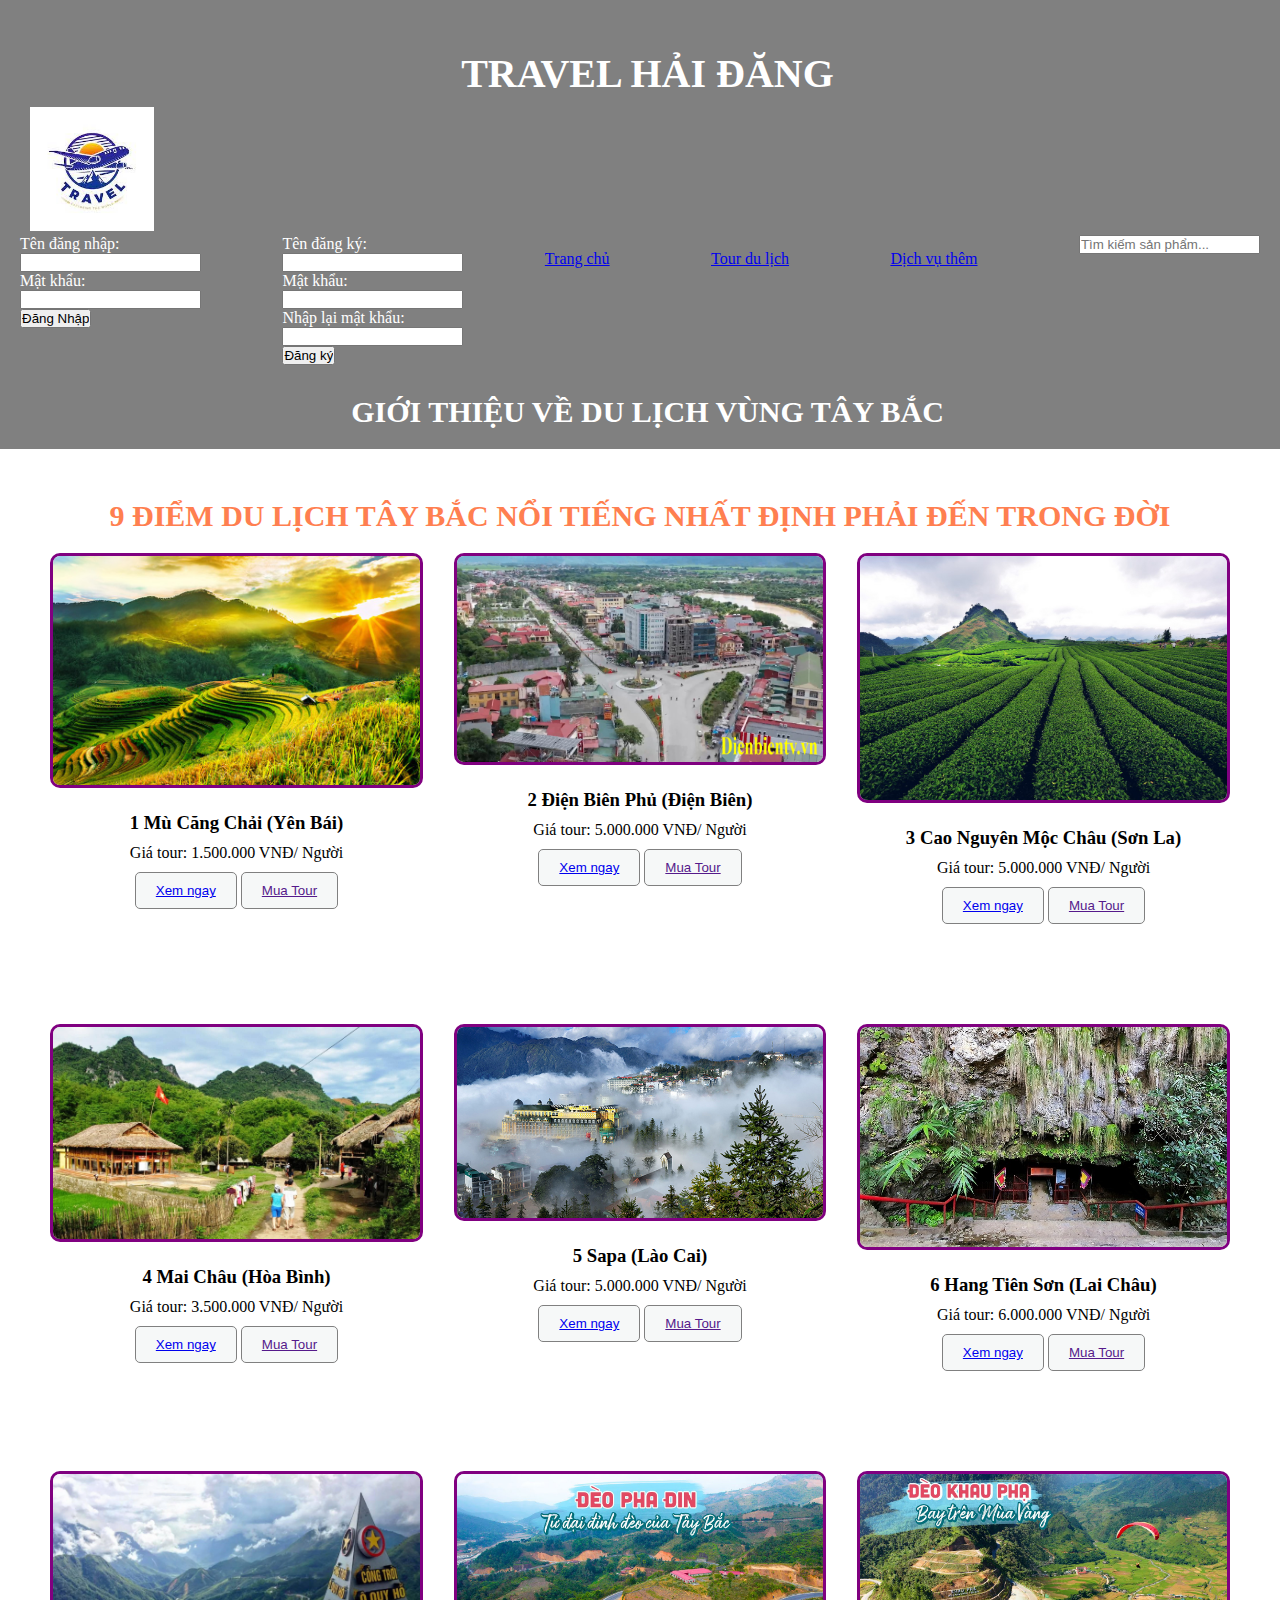
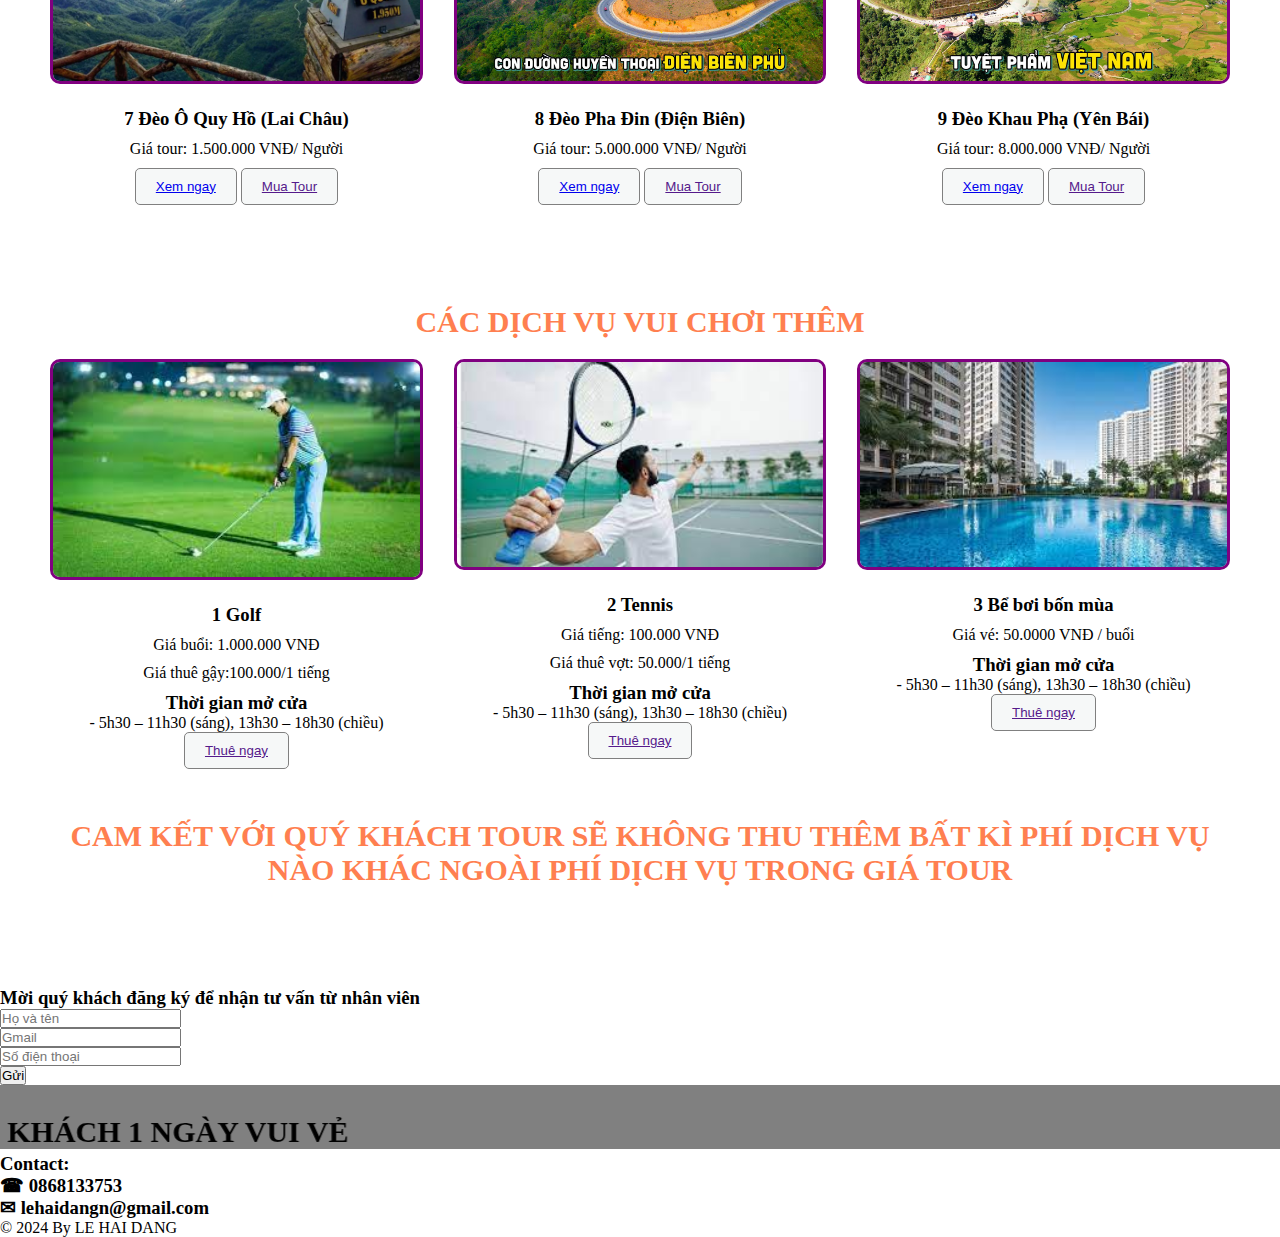
<file: index.html>
<!DOCTYPE html>
<html lang="en">
<head>
    <meta charset="UTF-8">
    <meta name="viewport" content="width=device-width, initial-scale=1.0">
    <meta name="keywords" content="Đại Học Đại Nam,it">
    <meta name="description" content="khoa cntt - Đại Học Đại Nam">
    <meta name="author" content="Lê Hải Đăng">
    <title>Giới thiệu về Du lịch vùng Tây Bắc</title>
    <link rel="stylesheet" href="btl.css">
</head>
<body>
    <header>
        <h1>Travel Hải Đăng</h1>
        <div id="logo">
            <img src="anh/logo travel.jpg">
        </div>
        <nav>
            <ul>
                <form action="" method="get">
                    <label for="name">Tên đăng nhập:</label><br>
                    <input id="name" name="name" type="text" value=""><br>
                    <label>Mật khẩu:</label><br>
                    <input name="pass" type="password" value=""><br>
                    <input type="submit" name="submit" value="Đăng Nhập" />
                    </form>
                    <form action="" method="get">
                    <label for="name">Tên đăng ký:</label><br>
                    <input id="name" name="name" type="text" value=""><br>
                    <label>Mật khẩu:</label><br>
                    <input name="pass" type="password" value=""><br>
                    <label>Nhập lại mật khẩu:</label><br>
                    <input name="pass" type="password" value=""><br>
                    <input type="submit" name="submit" value="Đăng ký" />
                    </form>
                <li><a href="#">Trang chủ</a></li>
                <li><a href="#">Tour du lịch</a></li>
                <li><a href="#">Dịch vụ thêm</a></li>
                <form>
                    <input type="text" name="search" placeholder="Tìm kiếm sản phẩm..." />
                    
                </form>
                
            </ul>
        </nav>
        
        <h2>Giới thiệu về Du lịch vùng Tây Bắc</h2>
        
    </header>   
    <main>
       <section class="section">
        <h2>9 Điểm du lịch Tây Bắc nổi tiếng nhất định phải đến trong đời</h2>
            <div class="products">
                <div class="product">
                    <img src="anh/mucang.jpg" alt=" Mù Căng Chải (Yên Bái)">
                    <h3>1 Mù Căng Chải (Yên Bái)</h3>
                    <p>Giá tour: 1.500.000 VNĐ/ Người</p>
                    <button><a href="mucangchai.html">Xem ngay</a></button>
                    <button><a href="">Mua Tour</a></button>
                </div>
                <div class="product">
                    <img src="anh/dienbien2.jpg" alt="Điện Biên Phủ (Điện Biên)">
                    <h3>2 Điện Biên Phủ (Điện Biên)</h3>
                    <p>Giá tour: 5.000.000 VNĐ/ Người</p>
                    <button><a href="dienbienphu.html">Xem ngay</a></button>
                    <button><a href="">Mua Tour</a></button>
                </div>
                <div class="product">
                    <img src="anh/MC.jpg" alt="Cao Nguyên Mộc Châu (Sơn La)">
                    <h3>3 Cao Nguyên Mộc Châu (Sơn La)</h3>
                    <p>Giá tour: 5.000.000 VNĐ/ Người</p>
                    <button><a href="caonguyenmocchau.html">Xem ngay</a></button>
                    <button><a href="">Mua Tour</a></button>
                </div>
            </div>
        </section>
        <section class="section">
            <div class="products">
                <div class="product">
                    <img src="anh/HB.jpg" alt=" Mai Châu (Hòa Bình)">
                    <h3>4 Mai Châu (Hòa Bình)</h3>
                    <p>Giá tour: 3.500.000 VNĐ/ Người</p>
                    <button><a href="maichau.html">Xem ngay</a></button>
                    <button><a href="">Mua Tour</a></button>
                </div>
                <div class="product">
                    <img src="anh/sapa2.jpg" alt="Sapa (Lào Cai)">
                    <h3>5 Sapa (Lào Cai)</h3>
                    <p>Giá tour: 5.000.000 VNĐ/ Người</p>
                    <button><a href="sapa.html">Xem ngay</a></button>
                    <button><a href="">Mua Tour</a></button>
                </div>
                <div class="product">
                    <img src="anh/hangtien.jpg" alt="Hang Tiên Sơn (Lai Châu)">
                    <h3>6 Hang Tiên Sơn (Lai Châu)</h3>
                    <p>Giá tour: 6.000.000 VNĐ/ Người</p>
                    <button><a href="hangtienson.html">Xem ngay</a></button>
                    <button><a href="">Mua Tour</a></button>
                </div>
            </div>
        </section>
        <section class="section">
            <div class="products">
                <div class="product">
                    <img src="anh/oquy.webp" alt="Đèo Ô Quy Hồ (Lai Châu)">
                    <h3>7 Đèo Ô Quy Hồ (Lai Châu)</h3>
                    <p>Giá tour: 1.500.000 VNĐ/ Người</p>
                    <button><a href="deooquyho.html">Xem ngay</a></button>
                    <button><a href="">Mua Tour</a></button>
                </div>
                <div class="product">
                    <img src="anh/phadin2.jpg" alt="Đèo Pha Đin (Điện Biên)">
                    <h3>8 Đèo Pha Đin (Điện Biên)</h3>
                    <p>Giá tour: 5.000.000 VNĐ/ Người</p>
                    <button><a href="deophadin.html">Xem ngay</a></button>
                    <button><a href="">Mua Tour</a></button>
                </div>
                <div class="product">
                    <img src="anh/khaupha.jpg" alt="Đèo Khau Phạ (Yên Bái)">
                    <h3>9 Đèo Khau Phạ (Yên Bái)</h3>
                    <p>Giá tour: 8.000.000 VNĐ/ Người</p>
                    <button><a href="deokhaupha.html">Xem ngay</a></button> 
                    <button><a href="">Mua Tour</a></button>
                </div>
            </div>
        </section>
        <section class="section">
            <h2>Các dịch vụ vui chơi thêm</h2>
                <div class="products">
                    <div class="product">
                        <img src="anh/golf.jpg" alt=" Golf">
                        <h3>1 Golf</h3>
                        <p>Giá buổi: 1.000.000 VNĐ</p>
                        <p>Giá thuê gậy:100.000/1 tiếng</p>
                        <h3>Thời gian mở cửa</h3>
                        - 5h30 – 11h30 (sáng), 13h30 – 18h30 (chiều)<br>
                        <button><a href="">Thuê ngay</a></button>
                    </div>
                    <div class="product">
                        <img src="anh/tenis2.jpg" alt="tennis">
                        <h3>2 Tennis</h3>
                        <p>Giá tiếng: 100.000 VNĐ</p>
                        <p>Giá thuê vợt: 50.000/1 tiếng</p>
                        <h3>Thời gian mở cửa</h3>
                        - 5h30 – 11h30 (sáng), 13h30 – 18h30 (chiều)<br>
                        <button><a href="">Thuê ngay</a></button>
                    </div>
                    <div class="product">
                        <img src="anh/be.jpg" alt="bể bơi">
                        <h3>3 Bể bơi bốn mùa</h3>
                        <p>Giá vé: 50.0000 VNĐ / buổi</p>
                        <h3>Thời gian mở cửa</h3>
                        - 5h30 – 11h30 (sáng), 13h30 – 18h30 (chiều)<br>
                        <button><a href="">Thuê ngay</a></button>
                    </div>
                </div>
                <h2>Cam kết với quý khách tour sẽ không thu thêm bất kì phí dịch vụ nào khác ngoài phí dịch vụ trong giá tour</h2>
            </section>
    </main>
    
    <footer>
        <h3>Mời quý khách đăng ký để nhận tư vấn từ nhân viên</h3>
    <input type="text" placeholder="Họ và tên"><br>
    <input type="email" placeholder="Gmail"><br>
    <input type="text" placeholder="Số điện thoại"><br>
    <input type="submit" name="submit" value="Gửi" /><br>
        <marquee behavior="scroll" DIRECTION="right" bgcolor="#808080">
            <h2 align="center">Xin chào, chúc quý khách 1 ngày vui vẻ</h2>
        </marquee>
        <h3>Contact:</h3>
       <h3>&#9742;	0868133753</h3>
       <h3>&#9993; lehaidangn@gmail.com</h3>

        &copy; 2024 By LE HAI DANG
    </footer>
   
</body>
</html>
</file>
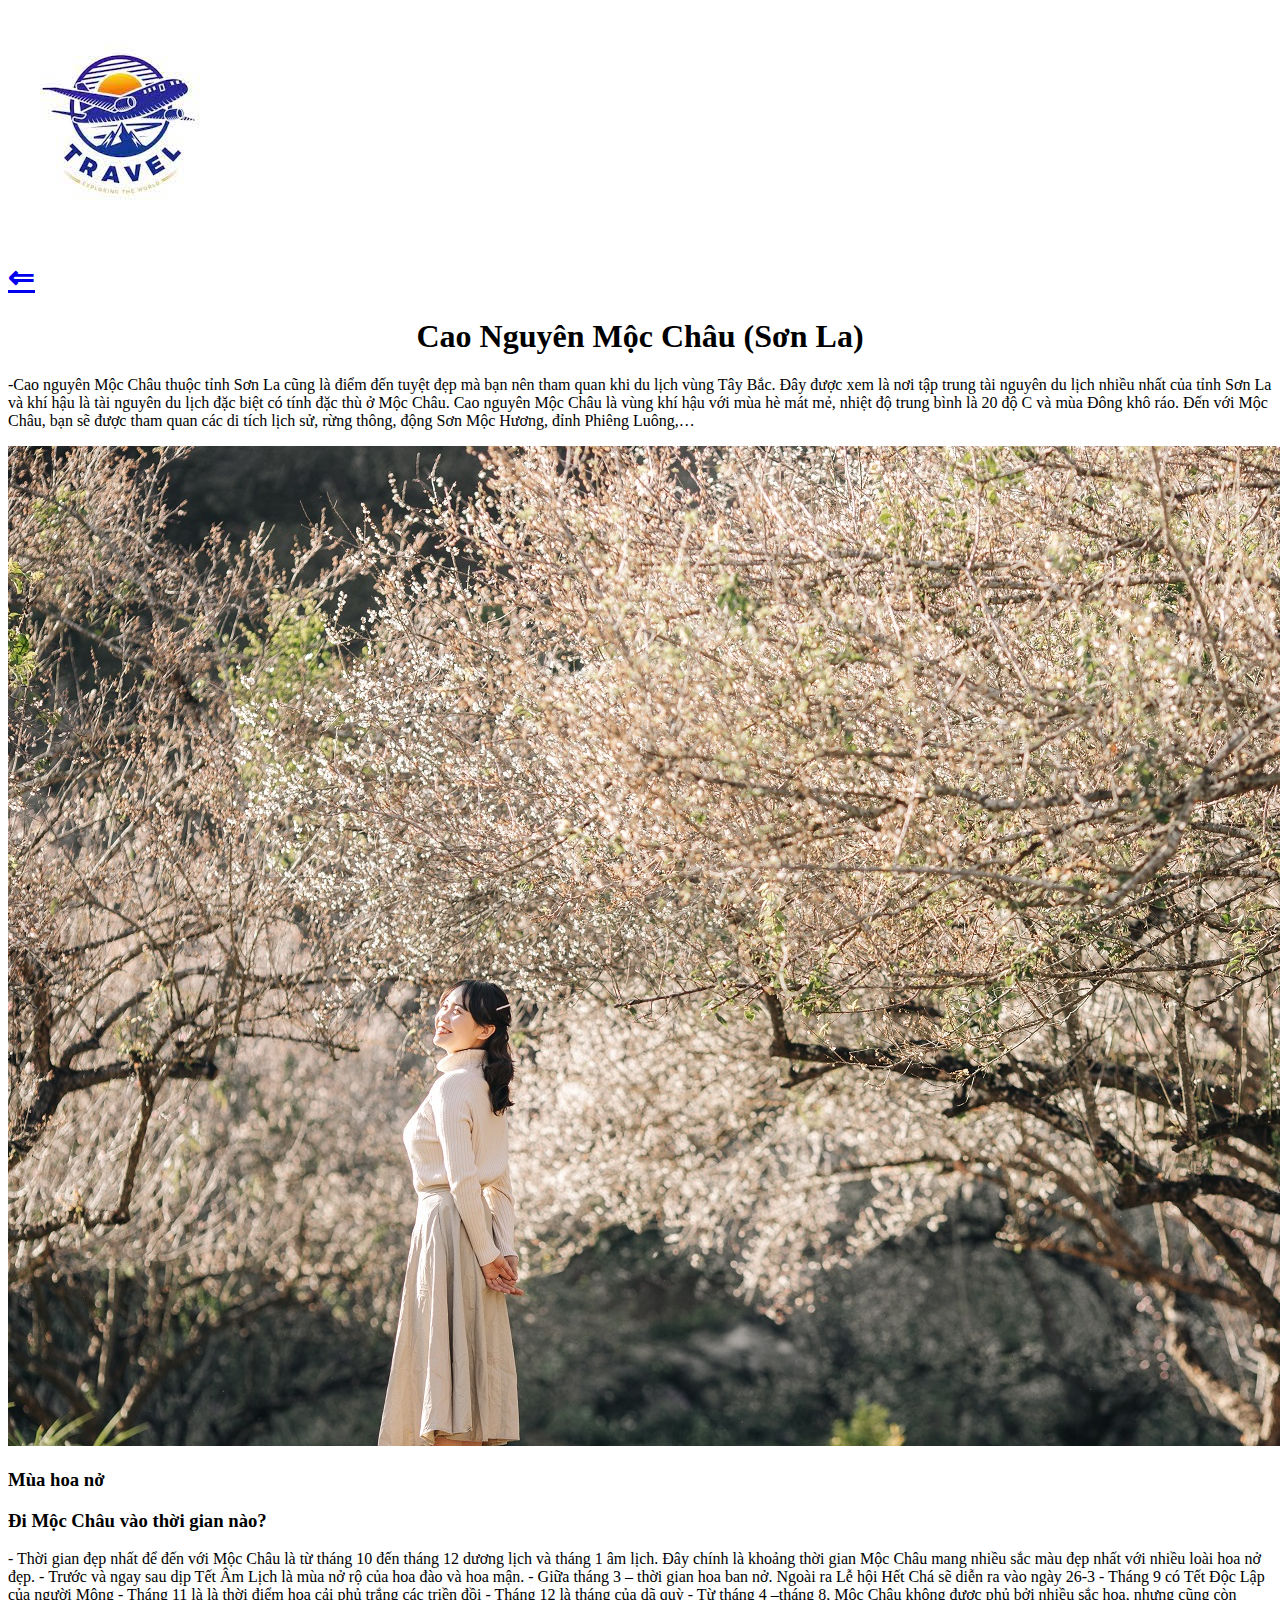
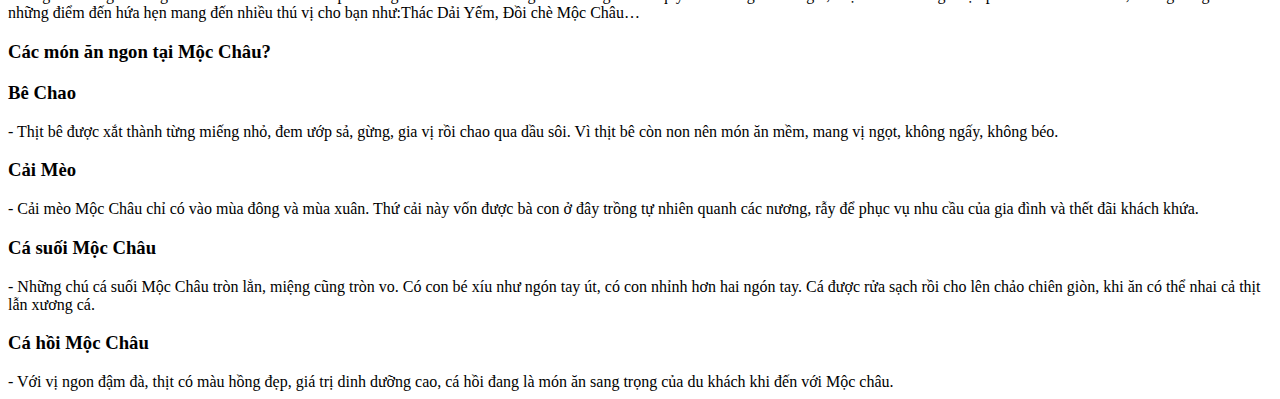
<file: caonguyenmocchau.html>
<!DOCTYPE html>
<html lang="en">

<head>
    <meta charset="UTF-8">
    <meta name="viewport" content="width=device-width, initial-scale=1.0">
    <title>Cao Nguyên Mộc Châu (Sơn La)</title>
    
</head>

<body>
    <img src="anh/logo travel.jpg">
    <a href="BTL.html">
        <h1>&#8656;</h1>
    </a>
    <h1 align="center">Cao Nguyên Mộc Châu (Sơn La)</h1>
    <p>-Cao nguyên Mộc Châu thuộc tỉnh Sơn La cũng là điểm đến tuyệt đẹp mà bạn nên tham quan khi du lịch vùng Tây Bắc.
        Đây được xem là nơi tập trung tài nguyên du lịch nhiều nhất của tỉnh Sơn La và khí hậu là tài nguyên du lịch đặc
        biệt có tính đặc thù ở Mộc Châu.

        Cao nguyên Mộc Châu là vùng khí hậu với mùa hè mát mẻ, nhiệt độ trung bình là 20 độ C và mùa Đông khô ráo. Đến
        với Mộc Châu, bạn sẽ được tham quan các di tích lịch sử, rừng thông, động Sơn Mộc Hương, đỉnh Phiêng Luông,…
    </p>
    <img src="anh/hoa3.jpg" >
    <h3>Mùa hoa nở</h3>
    <h3>Đi Mộc Châu vào thời gian nào?</h3>
    - Thời gian đẹp nhất để đến với Mộc Châu là từ tháng 10 đến tháng 12 dương lịch và tháng 1 âm lịch. Đây chính là
    khoảng thời gian Mộc Châu mang nhiều sắc màu đẹp nhất với nhiều loài hoa nở đẹp.
    - Trước và ngay sau dịp Tết Âm Lịch là mùa nở rộ của hoa đào và hoa mận.
    - Giữa tháng 3 – thời gian hoa ban nở. Ngoài ra Lễ hội Hết Chá sẽ diễn ra vào ngày 26-3
    - Tháng 9 có Tết Độc Lập của người Mông
    - Tháng 11 là là thời điểm hoa cải phủ trắng các triền đồi
    - Tháng 12 là tháng của dã quỳ
    - Từ tháng 4 –tháng 8, Mộc Châu không được phủ bởi nhiều sắc hoa, nhưng cũng còn những điểm đến hứa hẹn mang đến nhiều thú vị cho bạn như:Thác Dải Yếm, Đồi chè Mộc Châu…
    <h3>Các món ăn ngon tại Mộc Châu?</h3>
    <h3>Bê Chao</h3>
    - Thịt bê được xắt thành từng miếng nhỏ, đem ướp sả, gừng, gia vị rồi chao qua dầu sôi. Vì thịt bê còn non nên món ăn mềm, mang vị ngọt, không ngấy, không béo.
    <h3>Cải Mèo</h3>
    - Cải mèo Mộc Châu chỉ có vào mùa đông và mùa xuân. Thứ cải này vốn được bà con ở đây trồng tự nhiên quanh các nương, rẫy để phục vụ nhu cầu của gia đình và thết đãi khách khứa.
    <h3>Cá suối Mộc Châu</h3>
    - Những chú cá suối Mộc Châu tròn lẳn, miệng cũng tròn vo. Có con bé xíu như ngón tay út, có con nhỉnh hơn hai ngón tay. Cá được rửa sạch rồi cho lên chảo chiên giòn, khi ăn có thể nhai cả thịt lẫn xương cá.
    <h3>Cá hồi Mộc Châu</h3>
    - Với vị ngon đậm đà, thịt có màu hồng đẹp, giá trị dinh dưỡng cao, cá hồi đang là món ăn sang trọng của du khách khi đến với Mộc châu.


</body>


</html>
</file>
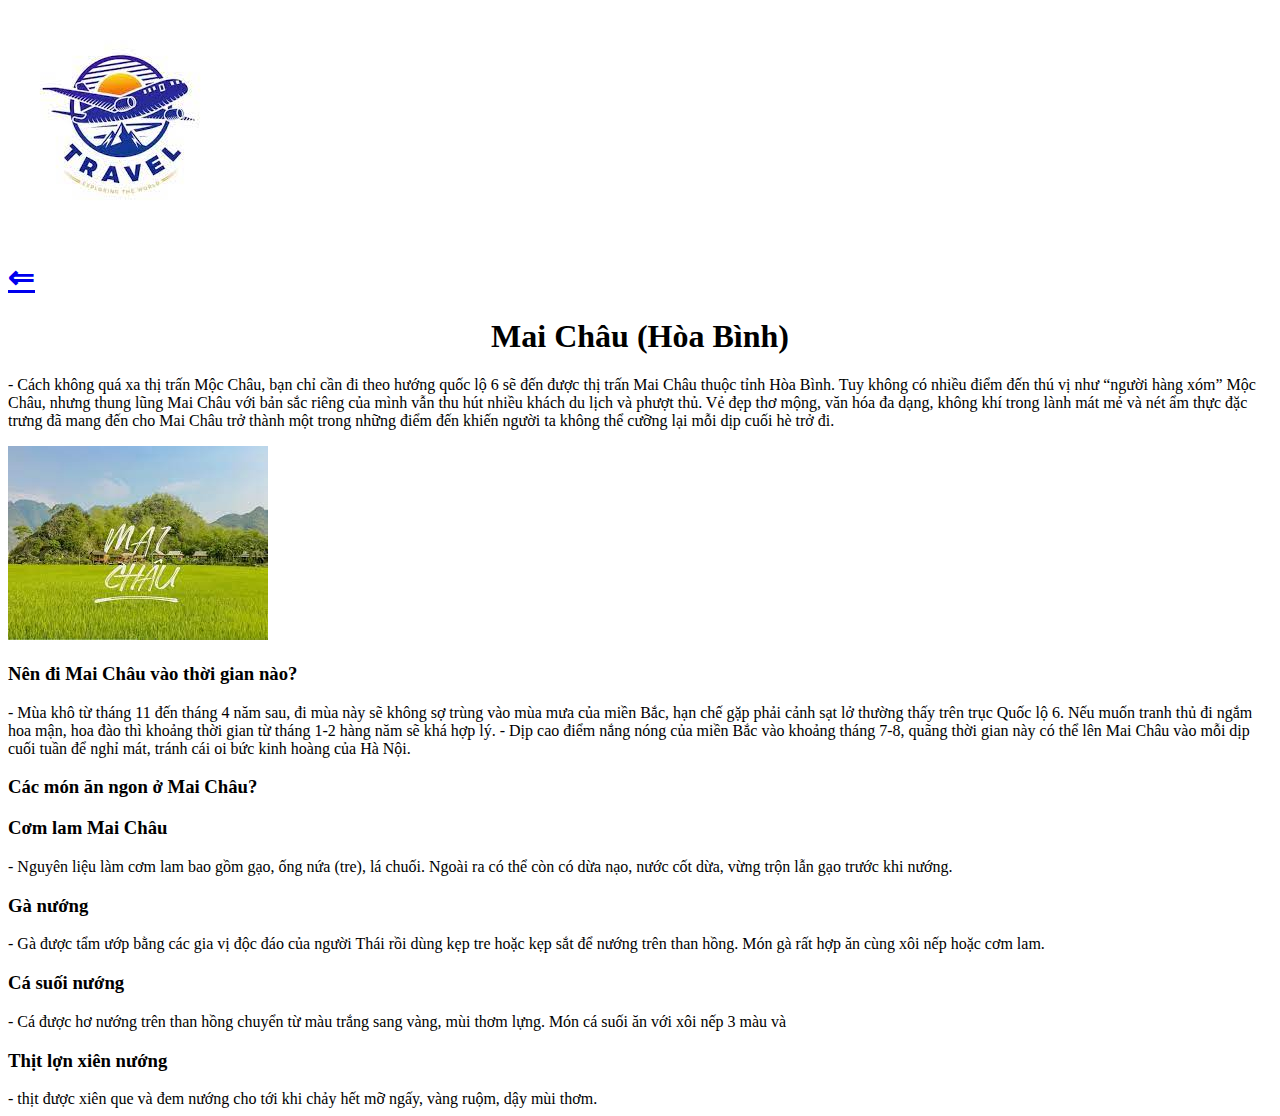
<file: maichau.html>
<!DOCTYPE html>
<html lang="en">

<head>
    <meta charset="UTF-8">
    <meta name="viewport" content="width=device-width, initial-scale=1.0">
    <title>Mai Châu (Hòa Bình)</title>
</head>

<body>
    <img src="anh/logo travel.jpg">
    <a href="BTL.html">
        <h1>&#8656;</h1>
    </a>
    <h1 align="center">Mai Châu (Hòa Bình)</h1>
    <p>- Cách không quá xa thị trấn Mộc Châu, bạn chỉ cần đi theo hướng quốc lộ 6 sẽ đến được thị trấn Mai Châu thuộc
        tỉnh Hòa Bình.

        Tuy không có nhiều điểm đến thú vị như “người hàng xóm” Mộc Châu, nhưng thung lũng Mai Châu với bản sắc riêng
        của mình vẫn thu hút nhiều khách du lịch và phượt thủ. Vẻ đẹp thơ mộng, văn hóa đa dạng, không khí trong lành
        mát mẻ và nét ẩm thực đặc trưng đã mang đến cho Mai Châu trở thành một trong những điểm đến khiến người ta không
        thể cưỡng lại mỗi dịp cuối hè trở đi.</p>
    <img src="anh/maichua3.jpg">
    <h3>Nên đi Mai Châu vào thời gian nào?</h3>
    - Mùa khô từ tháng 11 đến tháng 4 năm sau, đi mùa này sẽ không sợ trùng vào mùa mưa của miền Bắc, hạn chế gặp phải
    cảnh sạt lở thường thấy trên trục Quốc lộ 6. Nếu muốn tranh thủ đi ngắm hoa mận, hoa đào thì khoảng thời gian từ
    tháng 1-2 hàng năm sẽ khá hợp lý.
    - Dịp cao điểm nắng nóng của miền Bắc vào khoảng tháng 7-8, quãng thời gian này có thể lên Mai Châu vào mỗi dịp cuối
    tuần để nghỉ mát, tránh cái oi bức kinh hoàng của Hà Nội.
    <h3>Các món ăn ngon ở Mai Châu?</h3>
    <h3>Cơm lam Mai Châu </h3>
    - Nguyên liệu làm cơm lam bao gồm gạo, ống nứa (tre), lá chuối. Ngoài ra có thể còn có dừa nạo, nước cốt dừa, vừng
    trộn lẫn gạo trước khi nướng.
    <h3>Gà nướng</h3>
    - Gà được tẩm ướp bằng các gia vị độc đáo của người Thái rồi dùng kẹp tre hoặc kẹp sắt để nướng trên than hồng. Món
    gà rất hợp ăn cùng xôi nếp hoặc cơm lam.
    <h3>Cá suối nướng</h3>
    - Cá được hơ nướng trên than hồng chuyển từ màu trắng sang vàng, mùi thơm lựng. Món cá suối ăn với xôi nếp 3 màu và
    <h3>Thịt lợn xiên nướng </h3>
    - thịt được xiên que và đem nướng cho tới khi chảy hết mỡ ngấy, vàng ruộm, dậy mùi thơm.





</body>

</html>
</file>
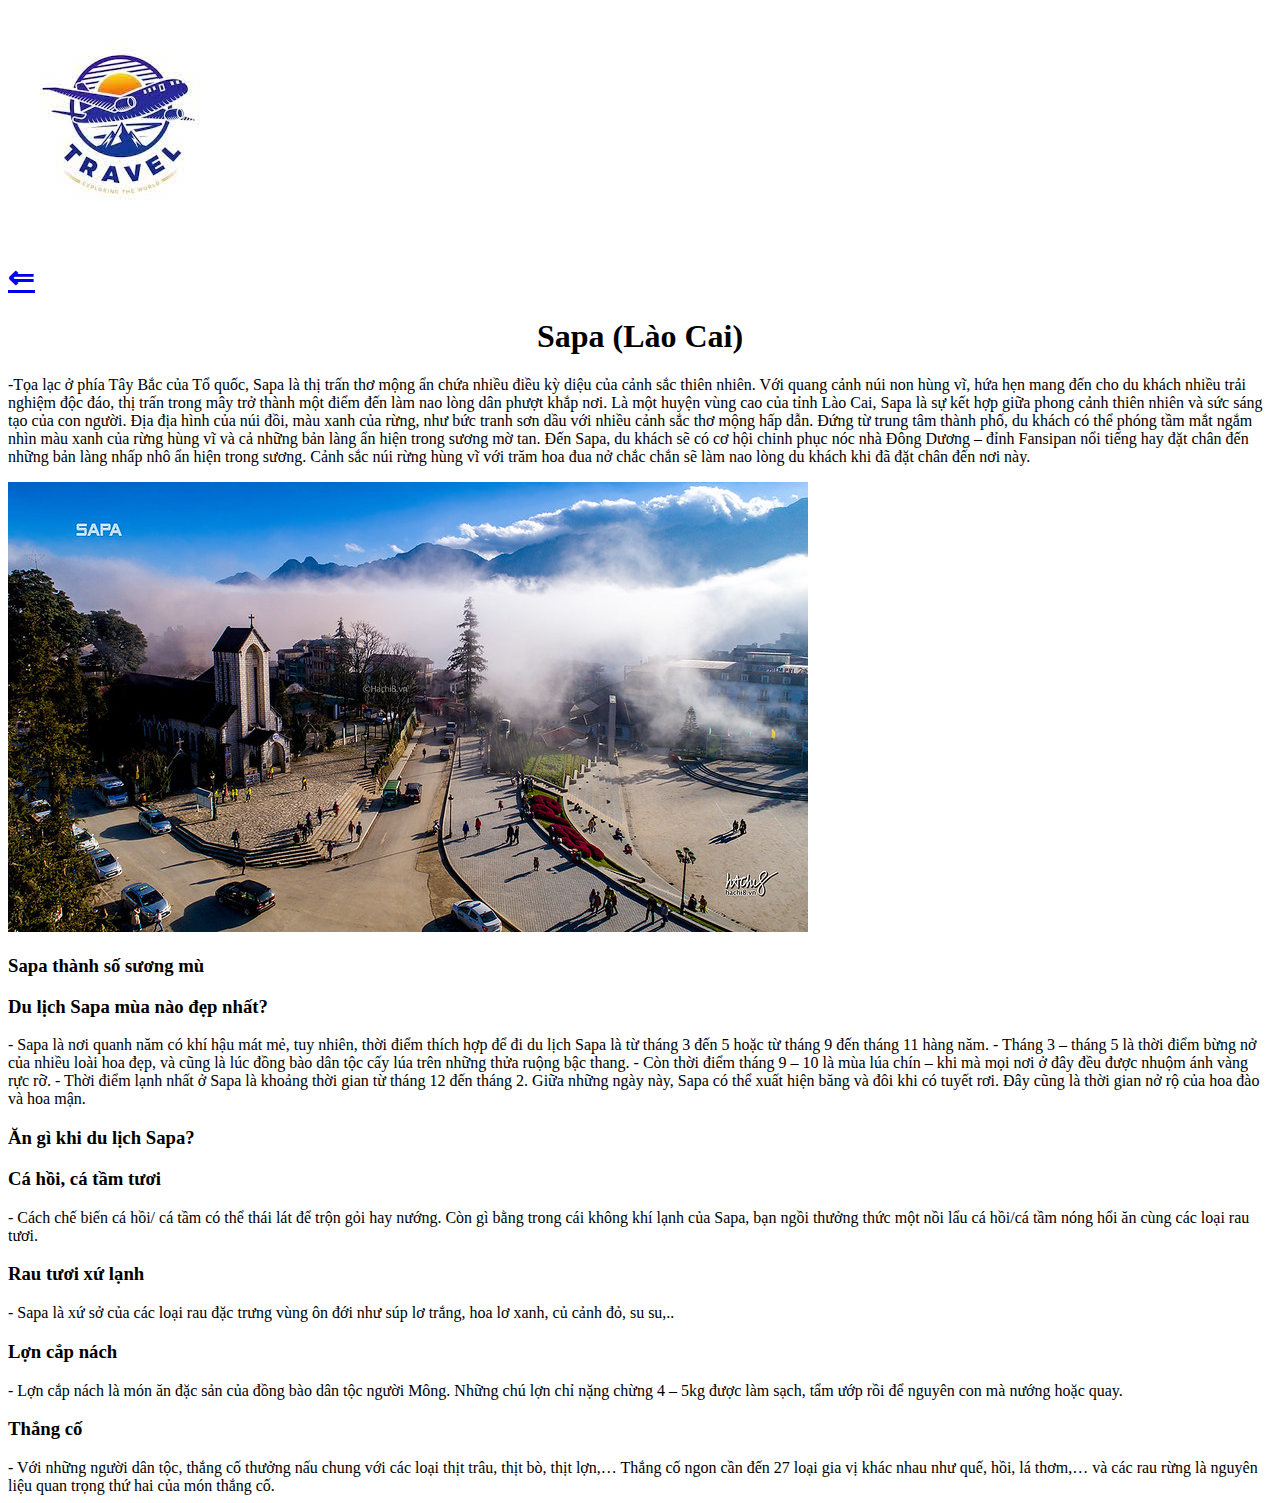
<file: sapa.html>
<!DOCTYPE html>
<html lang="en">

<head>
    <meta charset="UTF-8">
    <meta name="viewport" content="width=device-width, initial-scale=1.0">
    <title>Sapa (Lào Cai)</title>
</head>

<body>
    <img src="anh/logo travel.jpg">
    <a href="BTL.html">
        <h1>&#8656;</h1>
    </a>
    <h1 align="center">Sapa (Lào Cai)</h1>
    <p>-Tọa lạc ở phía Tây Bắc của Tổ quốc, Sapa là thị trấn thơ mộng ẩn chứa nhiều điều kỳ diệu của cảnh sắc thiên
        nhiên. Với quang cảnh núi non hùng vĩ, hứa hẹn mang đến cho du khách nhiều trải nghiệm độc đáo, thị trấn trong
        mây trở thành một điểm đến làm nao lòng dân phượt khắp nơi.

        Là một huyện vùng cao của tỉnh Lào Cai, Sapa là sự kết hợp giữa phong cảnh thiên nhiên và sức sáng tạo của con
        người. Địa địa hình của núi đồi, màu xanh của rừng, như bức tranh sơn dầu với nhiều cảnh sắc thơ mộng hấp dẫn.
        Đứng từ trung tâm thành phố, du khách có thể phóng tầm mắt ngắm nhìn màu xanh của rừng hùng vĩ và cả những bản
        làng ẩn hiện trong sương mờ tan.

        Đến Sapa, du khách sẽ có cơ hội chinh phục nóc nhà Đông Dương – đỉnh Fansipan nổi tiếng hay đặt chân đến những
        bản làng nhấp nhô ẩn hiện trong sương. Cảnh sắc núi rừng hùng vĩ với trăm hoa đua nở chắc chắn sẽ làm nao lòng
        du khách khi đã đặt chân đến nơi này.</p>
    <img src="anh/sa.jpg" >
    <h3>Sapa thành số sương mù</h3>
    <h3>Du lịch Sapa mùa nào đẹp nhất?</h3>
    - Sapa là nơi quanh năm có khí hậu mát mẻ, tuy nhiên, thời điểm thích hợp để đi du lịch Sapa là từ tháng 3 đến 5
    hoặc
    từ tháng 9 đến tháng 11 hàng năm.

    - Tháng 3 – tháng 5 là thời điểm bừng nở của nhiều loài hoa đẹp, và cũng là lúc đồng bào dân tộc cấy lúa trên những
    thửa ruộng bậc thang.
    - Còn thời điểm tháng 9 – 10 là mùa lúa chín – khi mà mọi nơi ở đây đều được nhuộm ánh vàng rực rỡ.
    - Thời điểm lạnh nhất ở Sapa là khoảng thời gian từ tháng 12 đến tháng 2. Giữa những ngày này, Sapa có thể xuất hiện
    băng và đôi khi có tuyết rơi. Đây cũng là thời gian nở rộ của hoa đào và hoa mận.
    <h3>Ăn gì khi du lịch Sapa?</h3>
    <h3>Cá hồi, cá tầm tươi</h3>
    - Cách chế biến cá hồi/ cá tầm có thể thái lát để trộn gỏi hay nướng. Còn gì bằng trong cái không khí lạnh của Sapa,
    bạn ngồi thưởng thức một nồi lẩu cá hồi/cá tầm nóng hổi ăn cùng các loại rau tươi.
    <h3>Rau tươi xứ lạnh</h3>
    - Sapa là xứ sở của các loại rau đặc trưng vùng ôn đới như súp lơ trắng, hoa lơ xanh, củ cảnh đỏ, su su,..
    <h3>Lợn cắp nách</h3>
    - Lợn cắp nách là món ăn đặc sản của đồng bào dân tộc người Mông. Những chú lợn chỉ nặng chừng 4 – 5kg được làm
    sạch, tẩm ướp rồi để nguyên con mà nướng hoặc quay.
    <h3>Thắng cố</h3>
    - Với những người dân tộc, thắng cố thưởng nấu chung với các loại thịt trâu, thịt bò, thịt lợn,… Thắng cố ngon cần
    đến 27 loại gia vị khác nhau như quế, hồi, lá thơm,… và các rau rừng là nguyên liệu quan trọng thứ hai của món thắng
    cố.


</body>

</html>
</file>
<file: btl.css>
*{
    margin: 0;
    padding: 0;
    box-sizing: border-box;
}
#logo img{
    width: 10%;
    height: auto;
    margin-top: 10px;
    margin-left: 10px;
}
header{
    background-color:gray;
    color: white;
    padding: 20px;
}
h1{
    text-transform: uppercase;
    font-size: 40px;
    text-align: center;
    margin-top: 30px;
    margin-left: 15px;
    margin-right: 0px;
}
h2{
    text-transform: uppercase;
    font-size: 30px;
    text-align: center;
    margin-top: 30px;
    margin-left: 15px;
    margin-right: 0px;
}
nav ul{
    list-style: none;
    display: flex;
    justify-content: space-between;
}
nav li{
    margin-right: 20px;
    margin-top: 15px;
}
nav li:hover{
    background-color:white;
    padding: 5px;
    border-radius: 5px;
    
}
main{
    padding: 50px;

}
.section{
    margin-bottom: 50px;
}
.section p{
    text-align: center;
}
.section h2{
    text-transform: uppercase;
    text-align: center;
    margin: 0 0 20px;
    color: coral;
}
.products{
    display: flex;
    flex-wrap: wrap;
    justify-content: space-between;
}
.product{
    width: calc(33.3% - 20px);
    margin-bottom: 50px;
    text-align: center;
}
.product img{
    width: 100%;
    margin-bottom: 20px;
    border: 3px solid purple;
    border-radius: 10px;
}
.product h3{
    margin: 0;

}
.product p{
    margin: 10px 0;
}
.product button{
    background-color: rgb(246, 248, 248);
    color: white;
    border: 1px solid gray;
    padding: 10px 20px;
    border-radius:5px ;
    cursor: pointer;
}
section form{
    margin-left: 35%;
}
section form input{
    margin-left: 50px;
    width: 300px;
    height: 30px;
    margin-top: 20px;
}
</file>
